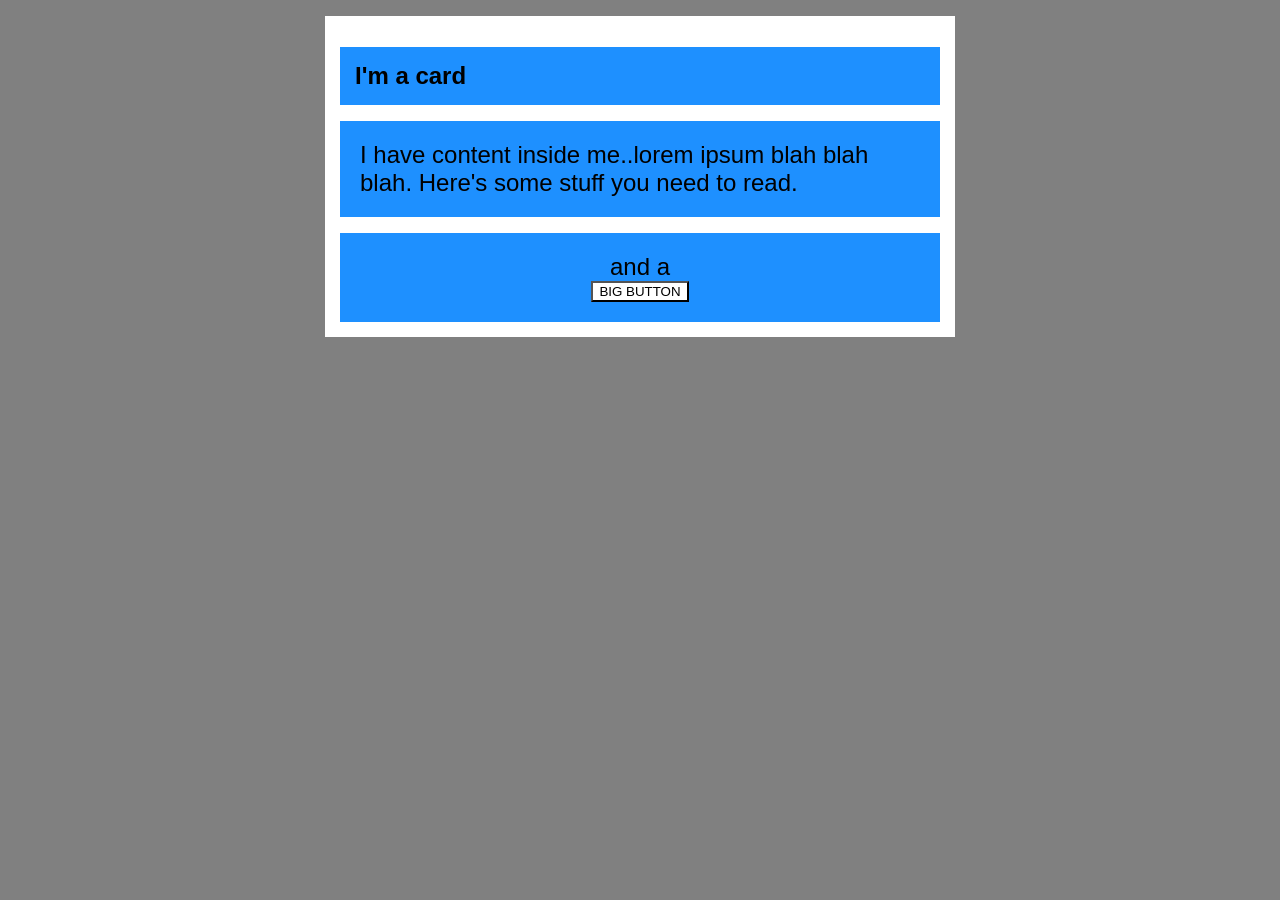
<file: foundations/block-and-inline/02-margin-and-padding-2/index.html>
<!DOCTYPE html>
<html lang="en">
  <head>
    <meta charset="UTF-8">
    <meta http-equiv="X-UA-Compatible" content="IE=edge">
    <meta name="viewport" content="width=device-width, initial-scale=1.0">
    <title>Margin and Padding exercise 2</title>
    <link rel="stylesheet" href="style.css">
  </head>
  <body>
    <div class="card">
      <h1 class="title">I'm a card</h1>
      <div class="content">I have content inside me..lorem ipsum blah blah blah. Here's some stuff you need to read.</div>
      <div class="button-container"><p>and a <button>BIG BUTTON</button></p></div>
    </div>
  </body>
</html>
</file>
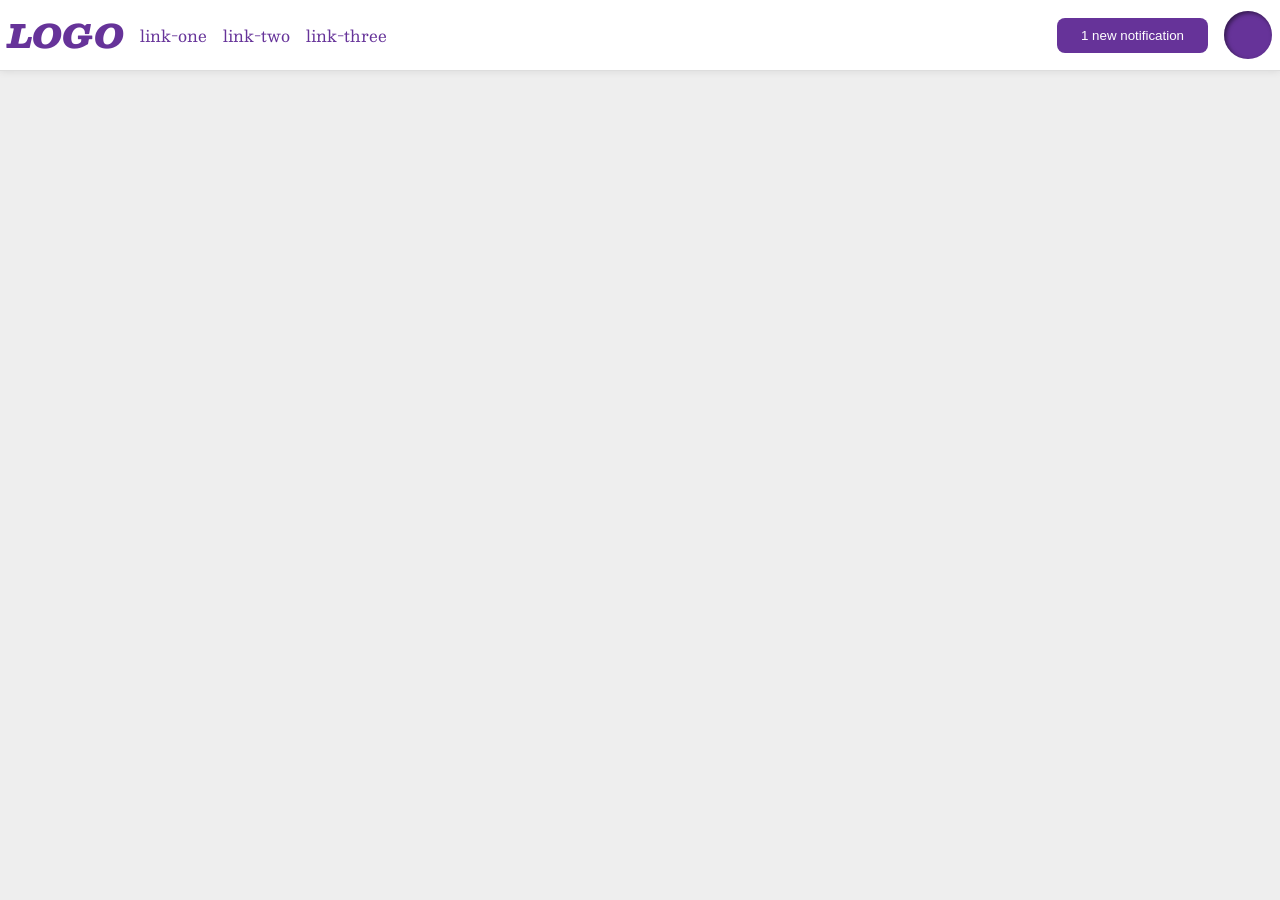
<file: foundations/flex/03-flex-header-2/index.html>
<!DOCTYPE html>
<html lang="en">
  <head>
    <meta charset="UTF-8">
    <meta http-equiv="X-UA-Compatible" content="IE=edge">
    <meta name="viewport" content="width=device-width, initial-scale=1.0">
    <title>Flex Header 2</title>
    <link rel="stylesheet" href="style.css">
  </head>
  <body>
    <div class="header">
      <div class="left">
        <div class="logo">
        LOGO
        </div>
        <ul class="links">
          <li><a href="https://google.com">link-one</a></li>
          <li><a href="https://google.com">link-two</a></li>
          <li><a href="https://google.com">link-three</a></li>
        </ul>
      </div>
      <div class="right">
        <button class="notifications">
          1 new notification
        </button>
        <div class="profile-image"></div>
      </div>
    </div>
  </body>
</html>
</file>
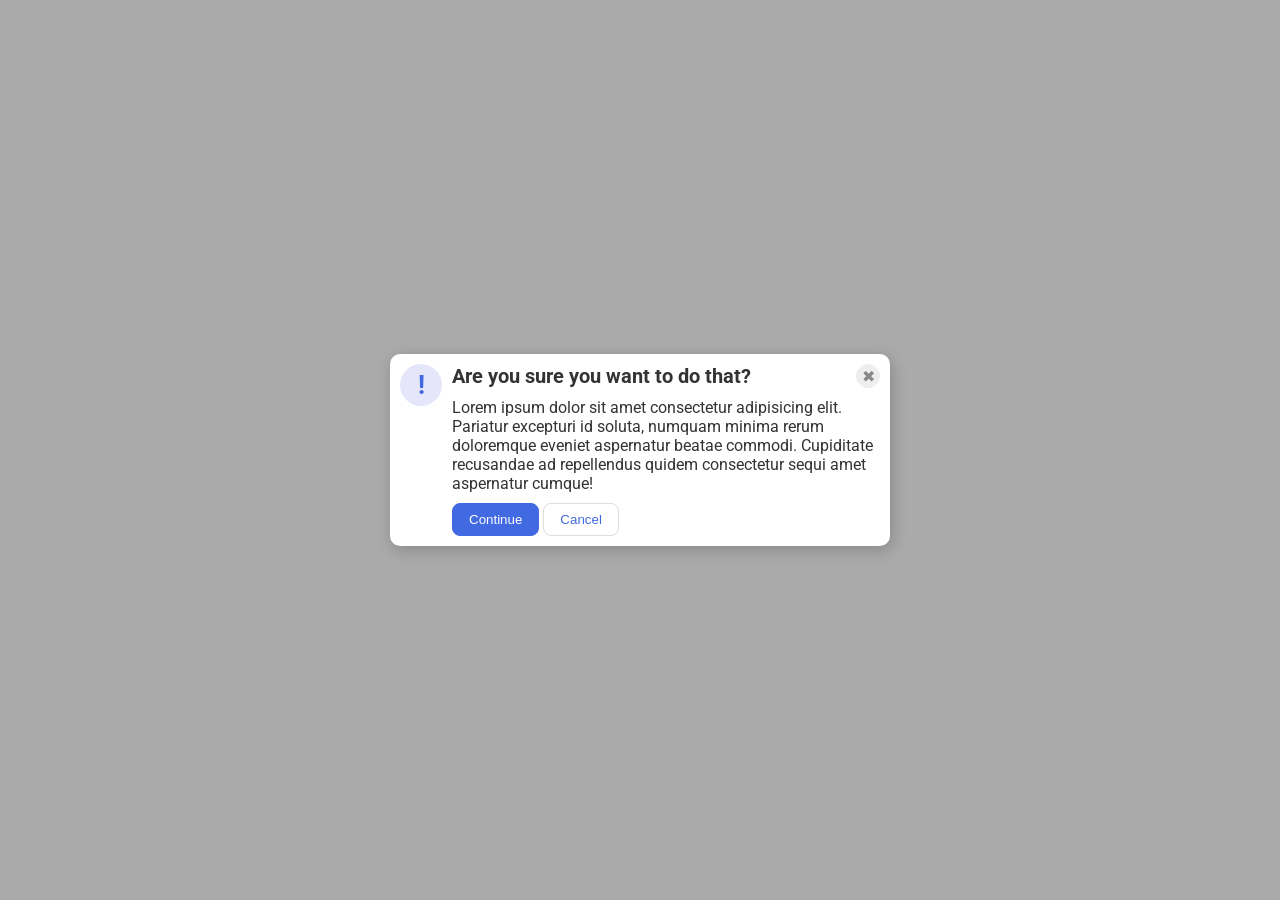
<file: foundations/flex/05-flex-modal/index.html>
<!DOCTYPE html>
<html lang="en">
  <head>
    <meta charset="UTF-8">
    <meta http-equiv="X-UA-Compatible" content="IE=edge">
    <meta name="viewport" content="width=device-width, initial-scale=1.0">
    <link rel="stylesheet" href="style.css">
    <title>Modal</title>
  </head>
  <body>
    <div class="modal">
      <div class="left">
        <div class="icon">!</div>
      </div>
      
      <div class="right">
        <div class="top-right">
          <div class="header">Are you sure you want to do that?</div>
          <button class="close-button">✖</button>
        </div>

        <div class="mid-right">
          <div class="text">Lorem ipsum dolor sit amet consectetur adipisicing elit. Pariatur excepturi id soluta, numquam minima rerum doloremque eveniet aspernatur beatae commodi. Cupiditate recusandae ad repellendus quidem consectetur sequi amet aspernatur cumque!</div>
        </div>

        <div class="bot-right">
          <button class="continue">Continue</button>
          <button class="cancel">Cancel</button>
        </div>
      
      </div>
      
    </div>
  </body>
</html>
</file>
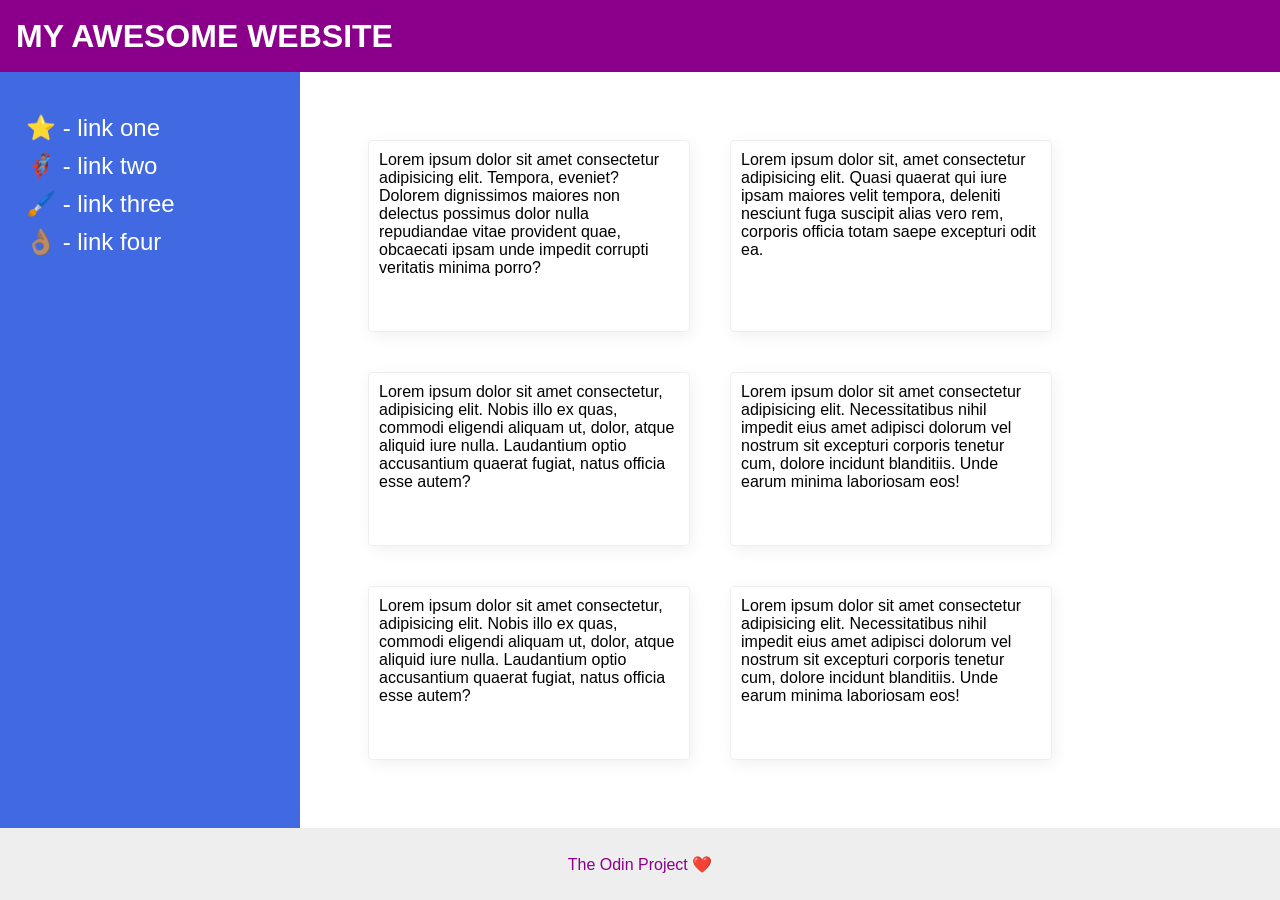
<file: foundations/flex/07-flex-layout-2/index.html>
<!DOCTYPE html>
<html lang="en">
  <head>
    <meta charset="UTF-8">
    <meta http-equiv="X-UA-Compatible" content="IE=edge">
    <meta name="viewport" content="width=device-width, initial-scale=1.0">
    <title>The Holy Grail</title>
    <link rel="stylesheet" href="style.css">
  </head>
  <body>
    <div class="header">
      MY AWESOME WEBSITE
    </div>
    
    <div class="mid">
 
      <div class="sidebar">
        <ul>
          <li><a href="#">⭐ - link one</a></li>
          <li><a href="#">🦸🏽‍♂️ - link two</a></li>
          <li><a href="#">🖌️ - link three</a></li>
          <li><a href="#">👌🏽 - link four</a></li>
        </ul>  
      </div>
      
      <div class="card-container">
        
        <div class="card">Lorem ipsum dolor sit amet consectetur adipisicing elit. Tempora, eveniet? Dolorem dignissimos maiores non delectus possimus dolor nulla repudiandae vitae provident quae, obcaecati ipsam unde impedit corrupti veritatis minima porro?</div>
        
        <div class="card">Lorem ipsum dolor sit, amet consectetur adipisicing elit. Quasi quaerat qui iure ipsam maiores velit tempora, deleniti nesciunt fuga suscipit alias vero rem, corporis officia totam saepe excepturi odit ea.</div>
        
        <div class="card">Lorem ipsum dolor sit amet consectetur, adipisicing elit. Nobis illo ex quas, commodi eligendi aliquam ut, dolor, atque aliquid iure nulla. Laudantium optio accusantium quaerat fugiat, natus officia esse autem?</div>
        
        <div class="card">Lorem ipsum dolor sit amet consectetur adipisicing elit. Necessitatibus nihil impedit eius amet adipisci dolorum vel nostrum sit excepturi corporis tenetur cum, dolore incidunt blanditiis. Unde earum minima laboriosam eos!</div>
        
        <div class="card">Lorem ipsum dolor sit amet consectetur, adipisicing elit. Nobis illo ex quas, commodi eligendi aliquam ut, dolor, atque aliquid iure nulla. Laudantium optio accusantium quaerat fugiat, natus officia esse autem?</div>
        
        <div class="card">Lorem ipsum dolor sit amet consectetur adipisicing elit. Necessitatibus nihil impedit eius amet adipisci dolorum vel nostrum sit excepturi corporis tenetur cum, dolore incidunt blanditiis. Unde earum minima laboriosam eos!</div>

      </div>
      
    </div>

    <div class="footer">
      The Odin Project ❤️
    </div>
  </body>
</html>
</file>
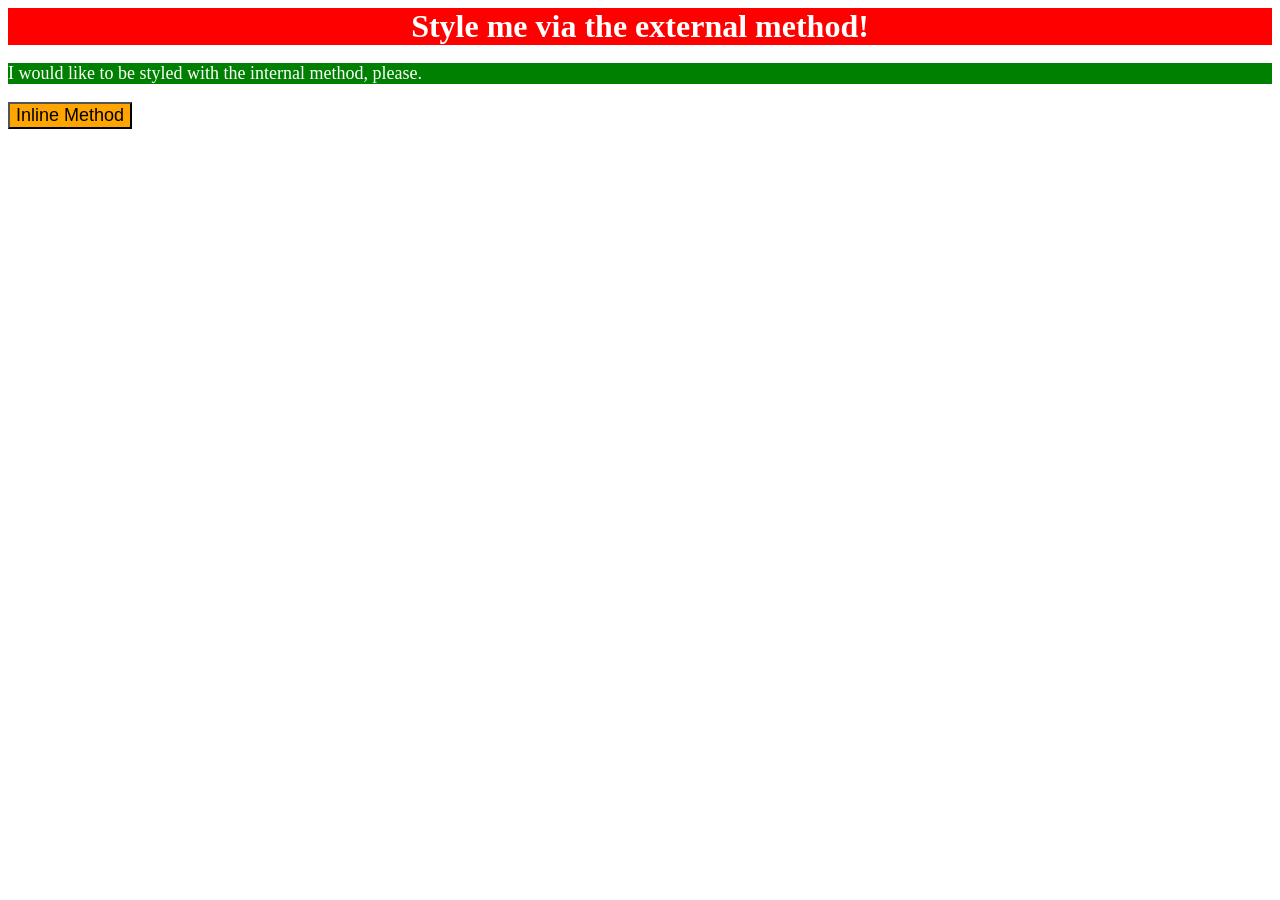
<file: foundations/intro-to-css/01-css-methods/index.html>
<!DOCTYPE html>
<html lang="en">
  <head>
    <meta charset="UTF-8">
    <meta http-equiv="X-UA-Compatible" content="IE=edge">
    <meta name="viewport" content="width=device-width, initial-scale=1.0">
    <title>Methods for Adding CSS</title>
    <link href="./style.css" rel="stylesheet">
    <style>
      p {
        background-color: green;
        color: white;
        font-size: 18px;
      }
    </style>
  </head>
  <body>
    <div>Style me via the external method!</div>
    <p>I would like to be styled with the internal method, please.</p>
    <button style="background-color: orange; font-size: 18px;">Inline Method</button>
  </body>
</html>
</file>
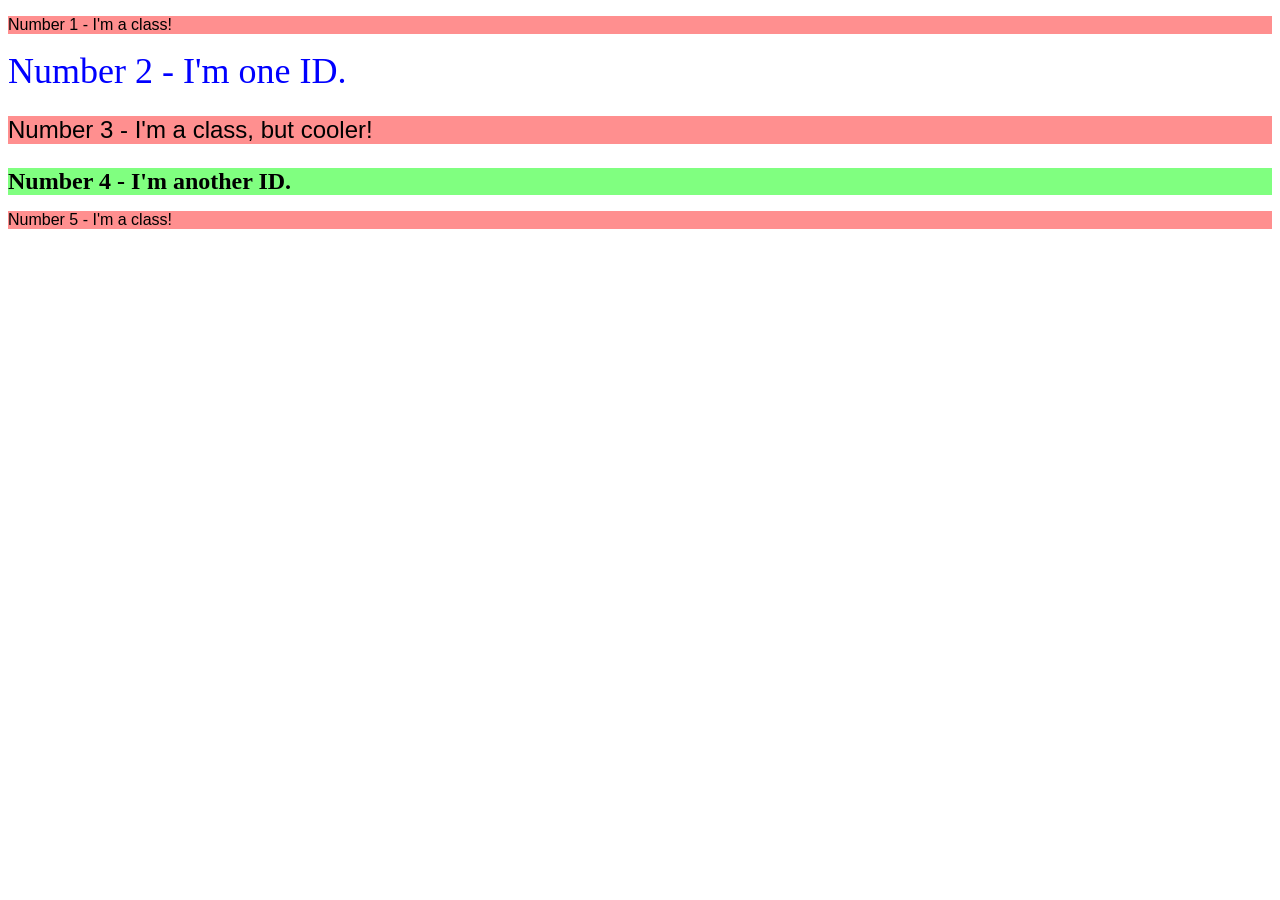
<file: foundations/intro-to-css/02-class-id-selectors/index.html>
<!DOCTYPE html>
<html lang="en">
  <head>
    <meta charset="UTF-8">
    <meta http-equiv="X-UA-Compatible" content="IE=edge">
    <meta name="viewport" content="width=device-width, initial-scale=1.0">
    <title>Class and ID Selectors</title>
    <link rel="stylesheet" href="style.css">
  </head>
  <body>
    <p class="odd">Number 1 - I'm a class!</p>
    <div id="two">Number 2 - I'm one ID.</div>
    <p class="odd" id="three">Number 3 - I'm a class, but cooler!</p>
    <div id="four">Number 4 - I'm another ID.</div>
    <p class="odd">Number 5 - I'm a class!</p>
  </body>
</html>
</file>
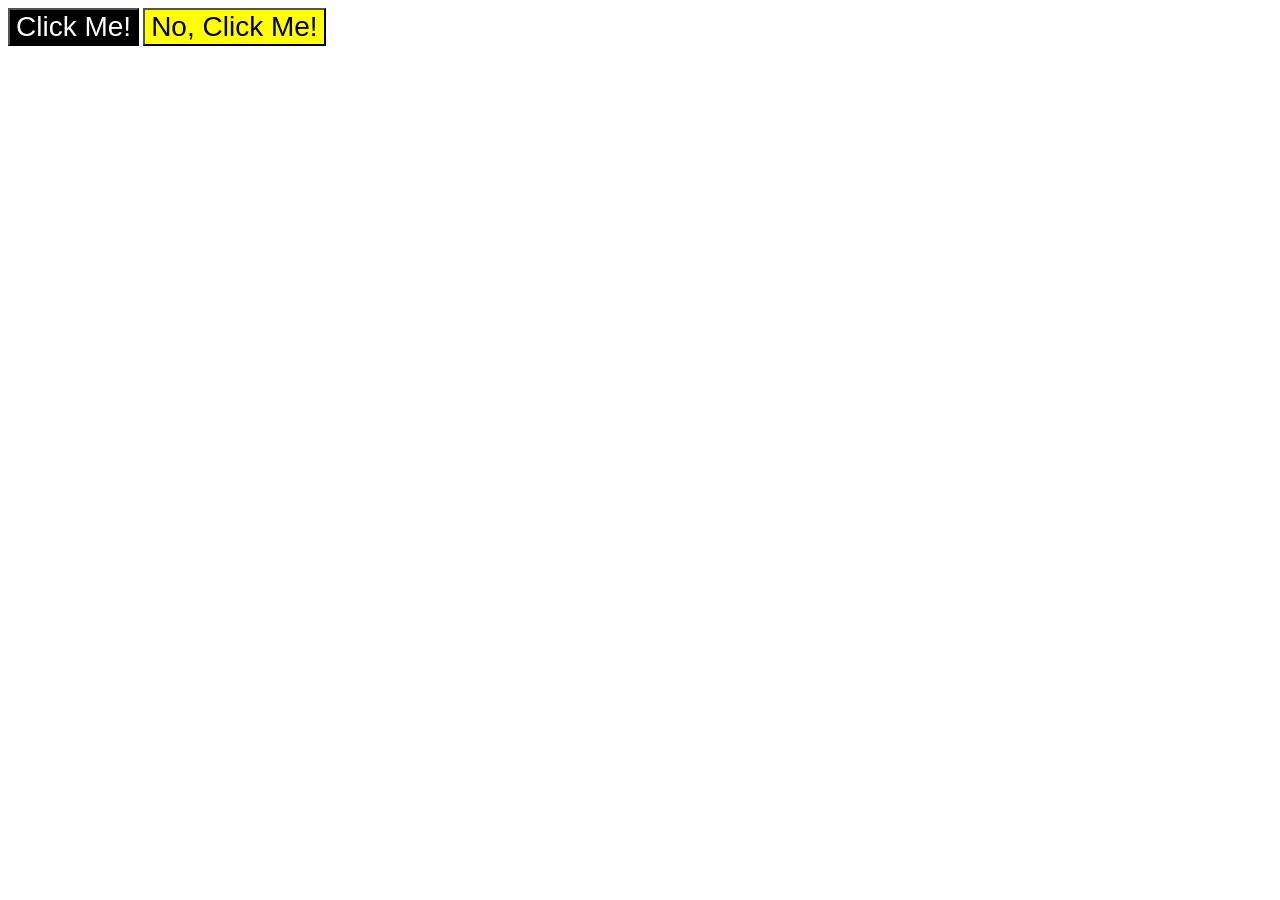
<file: foundations/intro-to-css/03-grouping-selectors/index.html>
<!DOCTYPE html>
<html lang="en">
  <head>
    <meta charset="UTF-8">
    <meta http-equiv="X-UA-Compatible" content="IE=edge">
    <meta name="viewport" content="width=device-width, initial-scale=1.0">
    <title>Grouping Selectors</title>
    <link rel="stylesheet" href="style.css">
  </head>
  <body>
    <button class="button black">Click Me!</button>
    <button class="button yellow">No, Click Me!</button>
  </body>
</html>
</file>
<file: foundations/block-and-inline/02-margin-and-padding-2/style.css>
body {
  background: gray;
  font-family: sans-serif;
  font-size: 24px;
}

.card {
  width: 600px;
  background: white;
  margin: 16px auto;
  padding: 15px;
}

.title,
.content,
.button-container {
  background: dodgerblue;
}

.title {
  font-size: 24px;
  padding: 15px;
  margin: 16px 0px;
}

.content {
  margin: 16px 0px;
  padding: 20px;
}

.button-container {
  padding: 20px;
}

button {
  background: white;
  display: block;
  margin: 0px auto;
}

p {
  margin: 0px;
  text-align: center;
}
</file>
<file: foundations/flex/03-flex-header-2/style.css>
/* this is some magical font-importing.  
you'll learn about it later. */
@import url('https://fonts.googleapis.com/css2?family=Besley:ital,wght@0,400;1,900&display=swap');

body {
  margin: 0;
  background: #eee;
  font-family: Besley, serif;
}

.header {
  display: flex;
  background: white;
  border-bottom: 1px solid #ddd;
  box-shadow: 0 0 8px rgba(0,0,0,.1);
  padding: 8px;
  justify-content: space-between;
  align-items: center;
}

.profile-image {
  background: rebeccapurple;
  box-shadow: inset 2px 2px 4px rgba(0,0,0,.5);
  border-radius: 50%;
  width: 48px;
  height: 48px;
  margin: auto;
}

.logo {
  color: rebeccapurple;
  font-size: 32px;
  font-weight: 900;
  font-style: italic;
}

button {
  border: none;
  border-radius: 8px;
  background: rebeccapurple;
  color: white;
  padding: 0px 24px;
  height: 35px;
  margin: auto;
}

a {
  /* this removes the line under our links */
  text-decoration: none;
  color: rebeccapurple;
}

ul {
  display: flex;
  list-style-type: none;
  gap: 16px;
  margin: auto;
  padding: 0px;
  align-items: center;
}

.left {
  display: flex;
  gap: 16px;
  align-items: center;
}

.right {
  display: flex;
  gap: 16px;
  align-items: center;  
}
</file>
<file: foundations/flex/05-flex-modal/style.css>
@import url('https://fonts.googleapis.com/css2?family=Roboto:wght@400;700&display=swap');

html, body {
  height: 100%;
}

body {
  font-family: Roboto, sans-serif;
  margin: 0;
  background: #aaa;
  color: #333;
  /* I'll give you this one for free lol */
  display: flex;
  align-items: center;
  justify-content: center;
}

.modal {
  display: flex;
  gap: 10px;
  background: white;
  width: 480px;
  border-radius: 10px;
  box-shadow: 2px 4px 16px rgba(0,0,0,.2);
  padding: 10px;
}

.icon {
  color: royalblue;
  font-size: 26px;
  font-weight: 700;
  background: lavender;
  width: 42px;
  height: 42px;
  border-radius: 50%;
  display: flex;
  align-items: center;
  justify-content: center;
}

.close-button {
  background: #eee;
  border-radius: 50%;
  color: #888;
  font-weight: 400;
  font-size: 16px;
  height: 24px;
  width: 24px;
  display: flex;
  align-items: center;
  justify-content: center;
  border: 1px solid #eee;
  padding: 0;
}

button {
  cursor: pointer;
  padding: 8px 16px;
  border-radius: 8px;
}

button.continue {
  background: royalblue;
  border: 1px solid royalblue;
  color: white;
}

button.cancel {
  background: white;
  border: 1px solid #ddd;
  color: royalblue;
}

.right {
  display: flex;
  flex-direction: column;
  gap: 10px;
}

.top-right {
  display: flex;
  justify-content: space-between;
  align-items: center;
}

.header {
  font-weight: bold;
  font-size: 20px;
}
</file>
<file: foundations/flex/07-flex-layout-2/style.css>
body {
  font-family: -apple-system, BlinkMacSystemFont, 'Segoe UI', Roboto, Oxygen, Ubuntu, Cantarell, 'Open Sans', 'Helvetica Neue', sans-serif;
  margin: 0;
  min-height: 100vh;
  display: flex;
  flex-direction: column;
  justify-content: space-between;
}

a {
  color: white;
  font-size: 24px;
  font-weight: 500;
  text-decoration: none;
}

li {
  list-style-type: none;
}

ul {
  display: flex;
  flex-direction: column;
  padding: 10px;
  gap: 10px;
}

.header {
  display: flex;
  flex: 0 1 72px;  
  align-items: center;
  background: darkmagenta;
  color: white;
  font-size: 32px;
  font-weight: 900;
  padding-left: 16px;
}

.footer {
  display: flex;
  flex: 0 0 72px;
  justify-content: center;
  align-items: center;
  background: #eee;
  color: darkmagenta;
  text-align: center;
}

.sidebar {
  background: royalblue;
  box-sizing: border-box;
  flex: 0 0 300px;
  padding: 16px;
}

.card {
  border: 1px solid #eee;
  box-shadow: 2px 4px 16px rgba(0,0,0,.06);
  border-radius: 4px;
  flex-basis: 300px;
  margin: 20px;
  padding: 10px;
}

.mid {
  display: flex;
  flex: 1 0 auto;
}

.card-container {
  display: flex;
  flex-wrap: wrap;
  padding: 48px;
}
</file>
<file: foundations/intro-to-css/01-css-methods/style.css>
div {
    background-color: red;
    color: white;
    font-size: 32px;
    text-align: center;
    font-weight: bold;
}
</file>
<file: foundations/intro-to-css/02-class-id-selectors/style.css>
.odd {
    background-color: #ff8f8f;
    font-family: Verdana, Verdana, sans-serif;
}

#two {
    color: rgb(0, 0, 255);
    font-size: 36px;
}

#three {
    font-size: 24px;
}

#four {
    background-color: hsl(120, 100%, 75%);
    font-size: 24px;
    font-weight: 700;
}
</file>
<file: foundations/intro-to-css/03-grouping-selectors/style.css>
.black,.yellow {
    font-size: 28px;
    font-family: Helvetica, 'Times New Roman', sans-serif;
}

.black {
    background-color: black;
    color: white;
}

.yellow {
    background-color: yellow;
}
</file>
